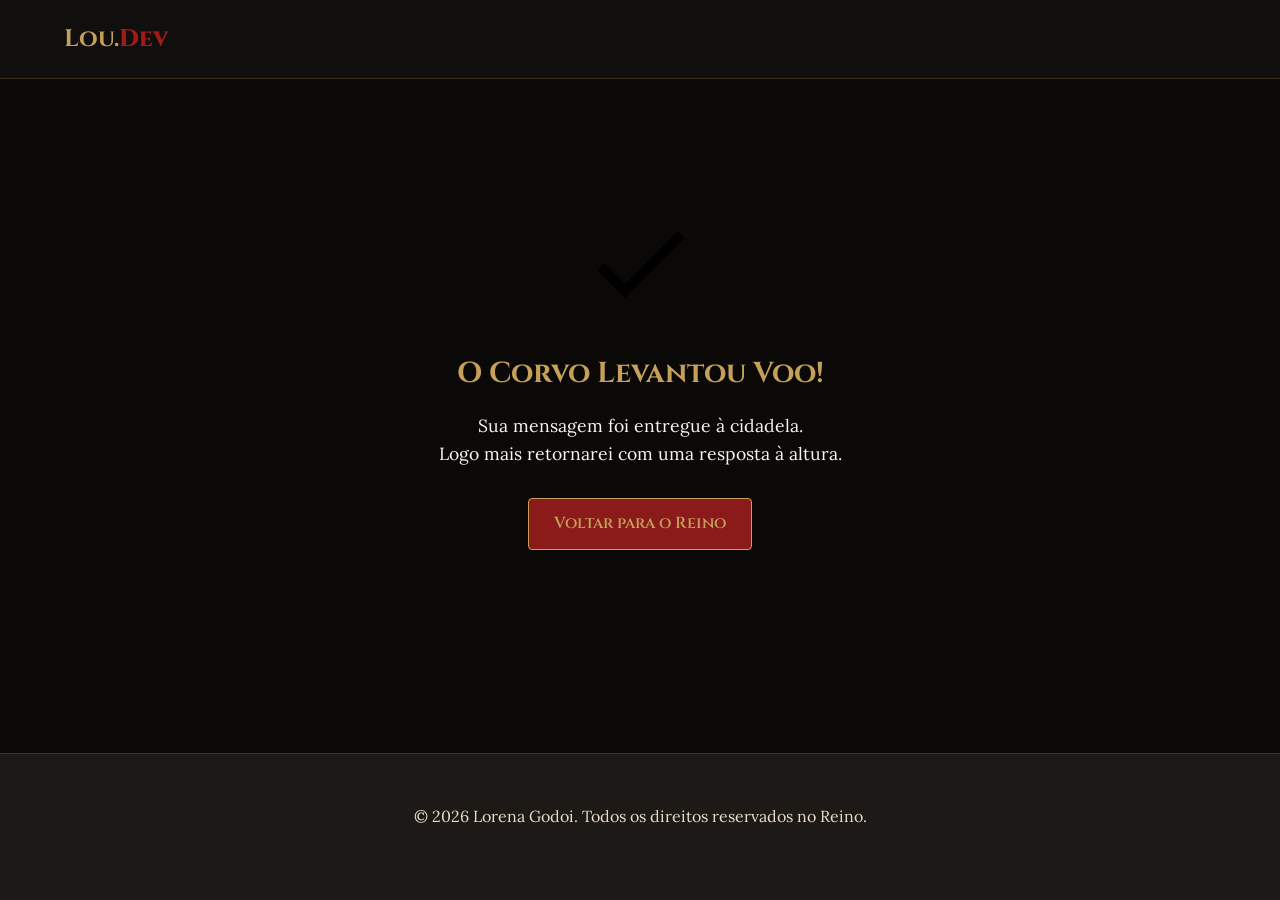
<file: success.html>
<!DOCTYPE html>
<html lang="pt-BR">
<head>
    <meta charset="UTF-8">
    <meta name="viewport" content="width=device-width, initial-scale=1.0">
    <title>Missão Cumprida | Lorena Godoi</title>
    
    <!-- Fontes do Google -->
    <link rel="preconnect" href="https://fonts.googleapis.com">
    <link rel="preconnect" href="https://fonts.gstatic.com" crossorigin>
    <link href="https://fonts.googleapis.com/css2?family=Cinzel:wght@400;600;700&family=Lora:ital,wght@0,400;0,600;1,400&family=Poppins:wght@300;400;700&display=swap" rel="stylesheet">
    
    <!-- Ícones -->
    <link rel="stylesheet" href="https://cdnjs.cloudflare.com/ajax/libs/font-awesome/6.4.0/css/all.min.css">
    
    <!-- CSS e Favicon -->
    <link rel="stylesheet" href="./assets/css/style.css" />
    <link rel="icon" type="image/svg+xml" href="./assets/img/favicon.svg">

    <style>
        /* Reset para garantir que a página ocupe a tela toda sem rolar */
        body, html {
            margin: 0;
            padding: 0;
            height: 100vh;
            width: 100vw;
            background-color: #0b0907;
            overflow: hidden; /* Remove o scroll */
            display: flex;
            flex-direction: column;
        }

        /* Faz o conteúdo principal ocupar o espaço entre header e footer e centralizar */
        main {
            flex: 1;
            display: flex;
            justify-content: center;
            align-items: center;
            padding: 20px;
        }

        .success-content {
            text-align: center;
            max-width: 500px;
            width: 100%;
        }

        .success-icon img {
            width: 120px;
            height: auto;
            filter: sepia(1) saturate(5) hue-rotate(10deg);
            margin-bottom: 20px;
        }

        h1 {
            font-family: 'Cinzel', serif;
            color: var(--gold, #e2c275);
            font-size: 1.8rem;
            margin-bottom: 15px;
        }

        h2 {
            font-family: 'Lora', serif;
            color: #f5f5f5;
            font-size: 1.1rem;
            font-weight: 300;
            line-height: 1.6;
            margin-bottom: 30px;
        }

        /* Ajuste do botão para não quebrar o layout */
        .btn-primary {
            display: inline-block;
            text-decoration: none;
            padding: 12px 25px;
            border: 1px solid var(--gold, #e2c275);
            color: var(--gold, #e2c275);
            transition: all 0.3s ease;
        }

        .btn-primary:hover {
            background: var(--gold, #e2c275);
            color: #0b0907;
        }

       footer {
        width: 100%;
        display: flex;
        justify-content: center;
        align-items: center;
    }

    #titulo {
        font-weight: 800 !important;
        display: flex;
        gap: 2px;
    }

    #titulo span {
        color: #a01a1a !important;
        font-weight: 800;
    }

        /* Mobile Adjustments */
        @media (max-width: 600px) {
            h1 { font-size: 1.5rem; }
            h2 { font-size: 1rem; }
            .success-icon img { width: 100px; }
            footer { font-size: 0.8rem; }
        }
    </style>
</head>

<body class="success-page">

    <header>
        <div class="menu-content" style="justify-content: center;">
            <a href="index.html" id="titulo" style="font-family: 'Cinzel', serif; color: var(--gold); text-decoration: none; font-size: 1.5rem;"><strong>Lou.<span>Dev</span></strong>
</a>
        </div>
    </header>

    <main>
        <section class="success-container">
            <article class="success-content">
                <figure class="success-icon">
                    <img src="./assets/img/success.svg" alt="Corvo Mensageiro" class="float-animation"> 
                </figure>

                <h1 data-pt="O Corvo Levantou Voo!" data-en="The Raven Has Taken Flight!">
                    O Corvo Levantou Voo!
                </h1>
                
                <h2 data-pt="Sua mensagem foi entregue à cidadela. <br> Logo mais retornarei com uma resposta à altura." 
                    data-en="Your message has reached the citadel. <br> I shall return with an answer soon.">
                    Sua mensagem foi entregue à cidadela. <br> Logo mais retornarei com uma resposta à altura.
                </h2>

                <a class="btn-primary" href="index.html" data-pt="Voltar para o Reino" data-en="Back to the Kingdom">
                    Voltar para o Reino
                </a>
            </article>
        </section>
    </main>

    <footer>
        <div class="footer-content" style="padding: 10px 0; text-align: center;">
            <p data-pt="&copy; 2026 Lorena Godoi. Todos os direitos reservados no Reino." 
               data-en="&copy; 2026 Lorena Godoi. All rights reserved in the Realm.">
                &copy; 2026 Lorena Godoi. Todos os direitos reservados no Reino.
            </p>
        </div>
    </footer>

    <script>
        const idiomaSalvo = localStorage.getItem('idioma_reino') || 'pt';

        if (idiomaSalvo === 'en') {
            document.title = "Mission Accomplished | Lorena Godoi";
            document.querySelectorAll('[data-en]').forEach(el => {
                el.innerHTML = el.getAttribute('data-en');
            });
        } else {
            document.title = "Missão Cumprida | Lorena Godoi";
            document.querySelectorAll('[data-pt]').forEach(el => {
                el.innerHTML = el.getAttribute('data-pt');
            });
        }
    </script>
</body>
</html>
</file>
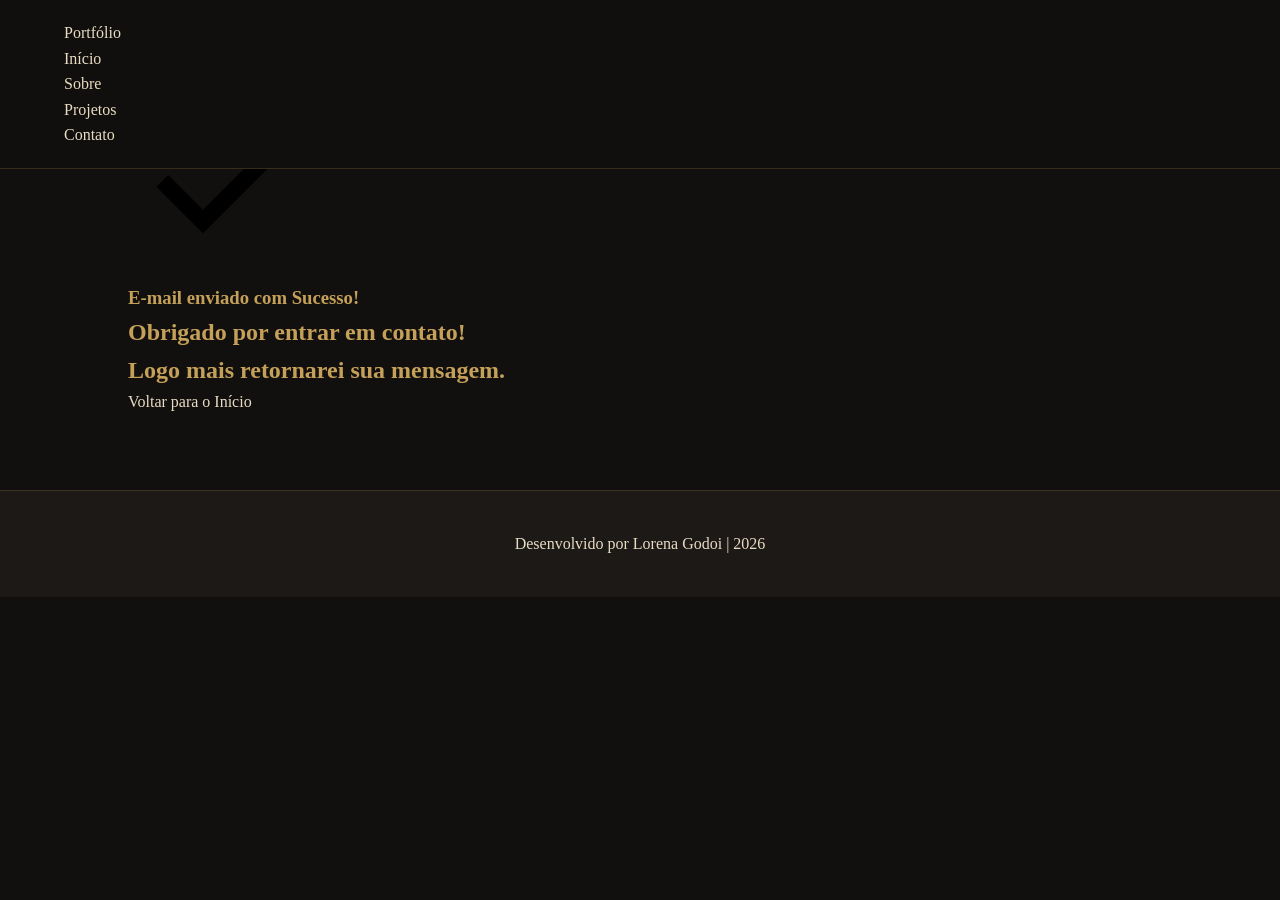
<file: sucess.html>
<!DOCTYPE html>
<html lang="pt-br">

<head>

    <!-- Fontes do Google -->
    <link rel="preconnect" href="https://fonts.googleapis.com">
    <link rel="preconnect" href="https://fonts.gstatic.com" crossorigin>

    <!-- Fonte do Google - Poppins -->
    <link href="https://fonts.googleapis.com/css2?family=Poppins&display=swap" rel="stylesheet">

    <meta charset="UTF-8">

    <meta name="viewport" content="width=device-width, initial-scale=1.0">

    <meta name="author" content="Lorena Godoi">
    <meta name="description"
        content="Portfólio da Lorena Godoi, desenvolvedora Full Stack especializada em criar experiências digitais incríveis. Conheça meus projetos e entre em contato.">
    <meta name="robots" content="index, follow">

    <link rel="icon" type="image/svg+xml" href="./assets/img/favicon.svg">

    <!-- Link para a Folha de Estilo da Página - CSS -->
    <link rel="stylesheet" href="./assets/css/style.css">

    <title>Portfólio Lorena Godoi</title>

</head>

<body>

    <!-- Cabeçalho da Página (header) -->
<header>
    <div class="menu-content">
        <a href="index.html" id="titulo">Portfólio</a>

        <nav>
            <ul class="menu-list">
                <li><a href="index.html#hero">Início</a></li>
                <li><a href="index.html#about">Sobre</a></li>
                <li><a href="index.html#projects">Projetos</a></li>
                <li><a href="index.html#contact">Contato</a></li>
            </ul>
        </nav>
    </div>
</header>

    <!-- Seção Principal da Página (main) -->
    <main>
        
    <!-- Mensagem de sucesso -->

    <section class="success-container">
        <article class="success-content">

            <figure class="success-icon">
                <img src="./assets/img/success.svg" 
                     alt="Ilustração de sucesso" 
                     class="float-animation"
                     width="200">
            </figure>

            <h1>E-mail enviado com Sucesso!</h1>
            <h2>Obrigado por entrar em contato! <br> Logo mais retornarei sua mensagem.</h2>

            <a class="botao" href="index.html">Voltar para o Início</a>

        </article>
    </section>

</main>

    <!-- Rodapé da Página (footer) -->
    <footer>
        Desenvolvido por Lorena Godoi | 2026
    </footer>

</body>

</html>
</file>
<file: assets/css/style.css>
/* Variáveis da Temática Medieval*/
:root {
    --bg-dark: #12100E;
    --bg-card: #1C1917;
    --text-main: #E8DCC4;
    --text-muted: #A89F91;
    --gold: #C5A059;
    --gold-hover: #D4AF37;
    --red-deep: #8B1A1A;
    --red-hover: #A52A2A;
    --red-icons: #7e1c1c;
    --font-heading: 'Cinzel', serif;
    --font-body: 'Lora', serif;
    --transition: all 0.3s ease;
}

* {
    margin: 0;
    padding: 0;
    box-sizing: border-box;
}

html {
    scroll-padding-top: 100px;
    scroll-behavior: smooth; 
}

body {
    background-color: var(--bg-dark);
    color: var(--text-main);
    font-family: var(--font-body);
    line-height: 1.6;
    overflow-x: hidden;
}

/* pointer do mouse */
body {
    /* O 'auto' no final é obrigatório como fallback */
    cursor: url('../img/pointer.png'), auto;
}

a, a *, button, button *, .btn, input[type="button"], input[type="submit"] {
    cursor: url('../img/pointer-hover.png'), pointer !important;
}

input[type="text"], 
input[type="email"], 
textarea {
    cursor: url('../img/pointer-types.png'), text !important;
}


/* Tipografia */
h1, h2, h3, .logo, .greeting {
    font-family: var(--font-heading);
    color: var(--gold);
}

a {
    text-decoration: none;
    color: var(--text-main);
    transition: var(--transition);
}

ul {
    list-style: none;
}

/* Botões */
.btn-primary, .btn-secondary {
    display: inline-block;
    padding: 12px 24px;
    font-family: var(--font-heading);
    font-weight: 600;
    border-radius: 4px;
    cursor: pointer;
    transition: var(--transition);
    text-align: center;
    border: 1px solid transparent;
}

.btn-primary {
    background-color: var(--red-deep);
    color: var(--text-main);
    border-color: var(--gold);
}

.btn-primary:hover {
    background-color: var(--red-hover);
    box-shadow: 0 0 15px rgba(197, 160, 89, 0.4);
}

.btn-secondary {
    background-color: transparent;
    color: var(--gold);
    border: 1px solid var(--gold);
}

.btn-secondary:hover {
    background-color: rgba(197, 160, 89, 0.1);
}

.w-100 { width: 100%; }

/* Header & Navbar */
header {
    position: fixed;
    top: 0;
    width: 100%;
    padding: 20px 5%;
    display: flex;
    justify-content: space-between;
    align-items: center;
    background-color: rgba(18, 16, 14, 0.95);
    backdrop-filter: blur(10px);
    z-index: 1000;
    border-bottom: 1px solid rgba(197, 160, 89, 0.2);
}

.header-right {
    display: flex;
    align-items: center;
    gap: 75px; /* Controla a distância exata entre o ENG e o Contrate-me */
}

.logo {
    font-size: 1.5rem;
    font-weight: 700;
}

.logo span {
    color: var(--red-deep);
}

.nav-links {
    display: flex;
    gap: 2rem;
}

.nav-links a {
    font-size: 0.9rem;
    text-transform: uppercase;
    letter-spacing: 1px;
}

.nav-links a:hover {
    color: var(--gold);
}

.menu-toggle {
    display: none;
    font-size: 1.5rem;
    cursor: pointer;
    color: var(--gold);
}

/* Seções Gerais */
section {
    padding: 75px 10%; 
}

.section-title {
    text-align: center;
    margin-bottom: 3rem;
}

.section-title h2 {
    font-size: 2.5rem;
    margin-bottom: 10px;
    text-transform: uppercase;
    letter-spacing: 2px;
}

.section-title p {
    color: var(--text-muted);
}

/* Hero Section */
.hero {
    display: flex;
    align-items: center;
    justify-content: space-between;
    min-height: 100vh;
    padding-top: 90px;
}

.hero-content {
    flex: 1;
    max-width: 600px;
}

.greeting {
    font-size: 1.2rem;
    color: var(--red-deep);
    letter-spacing: 2px;
    text-shadow: 0 0 10px rgba(219, 43, 43, 0.219);
}

.hero h1 {
    font-size: 4rem;
    margin: 10px 0;
    line-height: 1.1;
    text-shadow: 0 0 10px rgba(238, 155, 0, 0.062);
}

.hero h2 {
    font-size: 1.5rem;
    color: var(--text-muted);
    margin-bottom: 20px;
    text-shadow: 0 0 10px rgba(255, 235, 235, 0.089);
}

.hero-buttons {
    display: flex;
    gap: 15px;
    margin-top: 30px;
}

.hero-image {
    flex: 1;
    display: flex;
    justify-content: center;
    position: relative;
}

.img-wrapper {
    position: relative;
    border: 2px solid var(--gold);
    padding: 10px;
    border-radius: 8px;
    background-color: var(--bg-card);
}

.img-wrapper img {
    width: 100%;
    max-width: 350px;
    border-radius: 4px;
}

.badge {
    position: absolute;
    bottom: -20px;
    right: -20px;
    background: var(--red-deep);
    border: 1px solid var(--gold);
    padding: 10px 20px;
    border-radius: 4px;
    font-family: var(--font-heading);
    font-weight: bold;
}

.divider-container {
    display: flex;
    align-items: center;
    justify-content: center;
    padding: 40px 0;
    gap: 20px;
    background: transparent;
}

.mystic-line {
    height: 1px;
    width: 150px;
    /* Faz a linha sumir gradualmente nas pontas */
    background: linear-gradient(to right, transparent, var(--gold), transparent);
}

.divider-container i {
    color: var(--gold);
    font-size: 1.2rem;
    filter: drop-shadow(0 0 5px rgba(197, 160, 89, 0.5));
}

/* Keyframes de Animação */
@keyframes float {
    0% { transform: translateY(0px); }
    50% { transform: translateY(-15px); }
    100% { transform: translateY(0px); }
}

.floating {
    animation: float 4s ease-in-out infinite;
}

/* Marquee (Banner Infinito) */
.scrolling-banner {
    background-color: var(--red-deep);
    border-top: 1px solid var(--gold);
    border-bottom: 1px solid var(--gold);
    padding: 15px 0;
    overflow: hidden;
    width: 100%;
    white-space: nowrap;
}

.marquee {
    display: inline-flex;
    animation: scroll 20s linear infinite;
    font-family: var(--font-heading);
    font-size: 1.1rem;
    color: var(--text-main);
}

.marquee span {
    padding-right: 20px;
}

@keyframes scroll {
    0% { transform: translateX(0); }
    100% { transform: translateX(-50%); }
}

/* Sobre Mim */
.about-grid {
    display: grid;
    grid-template-columns: repeat(2, 1fr);
    gap: 20px;
    margin-top: 30px;
}

.info-item {
    background: var(--bg-card);
    padding: 15px;
    border: 1px solid rgba(197, 160, 89, 0.2);
    border-radius: 4px;
    display: flex;
    align-items: center;
    gap: 10px;
    color: var(--gold);
}

/* Tecnologias */
.tech-grid {
    display: grid;
    grid-template-columns: repeat(auto-fit, minmax(200px, 1fr));
    gap: 20px;
}

.tech-card {
    background: var(--bg-card);
    padding: 30px 20px;
    border: 1px solid rgba(197, 160, 89, 0.3);
    border-radius: 4px;
    text-align: center;
    transition: var(--transition);
}

.tech-card:hover {
    transform: translateY(-5px);
    border-color: var(--gold);
    box-shadow: 0 5px 15px rgba(139, 26, 26, 0.3);
}

.tech-card i {
    font-size: 3rem;
    color: var(--red-icons);
    margin-bottom: 15px;
    display: block;
    line-height: 1;
}

.progress-bar {
    width: 100%;
    height: 6px;
    background: #000;
    border-radius: 3px;
    margin-top: 15px;
    overflow: hidden;
}

.progress {
    height: 100%;
    background: var(--red-deep);
}

/* Projetos */
.filter-buttons {
    display: flex;
    justify-content: center;
    gap: 15px;
    margin-bottom: 40px;
    flex-wrap: wrap;
    max-width: 100%;
    overflow: hidden;
}

.filter-btn {
    background: transparent;
    border: 1px solid var(--gold);
    color: var(--text-main);
    padding: 8px 20px;
    cursor: pointer;
    font-family: var(--font-heading);
    transition: var(--transition);
}

.filter-btn.active, .filter-btn:hover {
    background: var(--gold);
    color: var(--bg-dark);
}

.project-grid {
    display: grid;
    grid-template-columns: repeat(auto-fit, minmax(300px, 1fr));
    gap: 30px;
}

.project-card {
    background: var(--bg-card);
    border: 1px solid rgba(197, 160, 89, 0.2);
    border-radius: 4px;
    overflow: hidden;
    transition: var(--transition);
}

.project-card:hover {
    border-color: var(--gold);
}

.project-card img {
    width: 100%;
    height: 200px;
    object-fit: cover;
    border-bottom: 1px solid rgba(197, 160, 89, 0.2);
}

.project-info {
    padding: 20px;
}

.project-info h3 {
    margin-bottom: 10px;
}

.tags {
    display: flex;
    gap: 10px;
    margin: 15px 0;
}

.tags span {
    font-size: 0.8rem;
    background: rgba(139, 26, 26, 0.2);
    color: var(--gold);
    padding: 4px 10px;
    border-radius: 2px;
    border: 1px solid rgba(139, 26, 26, 0.5);
}

/* Contato */
.contact-form {
    max-width: 600px;
    margin: 0 auto;
    background: var(--bg-card);
    padding: 40px;
    border: 1px solid var(--gold);
    border-radius: 4px;
}

.input-group {
    margin-bottom: 20px;
}

.input-group label {
    display: block;
    margin-bottom: 8px;
    color: var(--gold);
    font-family: var(--font-heading);
}

.input-group input, .input-group textarea {
    width: 100%;
    padding: 12px;
    background: var(--bg-dark);
    border: 1px solid rgba(197, 160, 89, 0.3);
    color: var(--text-main);
    font-family: var(--font-body);
    border-radius: 2px;
}

.input-group input:focus, .input-group textarea:focus {
    outline: none;
    border-color: var(--gold);
}

.success-msg {
    margin-top: 20px;
    color: #4CAF50;
    text-align: center;
    font-weight: bold;
}

.hidden {
    display: none;
}

/* Footer */
footer {
    text-align: center;
    padding: 40px 10%;
    border-top: 1px solid rgba(197, 160, 89, 0.2);
    background: var(--bg-card);
}

.footer-content {
    display: flex;
    justify-content: space-between;
    align-items: center;
    margin-bottom: 20px;
}

.social-links {
    display: flex;
    gap: 15px;
}

.social-links a {
    font-size: 1.5rem;
    color: var(--gold);
}

.social-links a:hover {
    color: var(--red-hover);
    transform: scale(1.1);
}

* {
    box-sizing: border-box; /* Faz com que padding não aumente o tamanho dos elementos */
    margin: 0;
    padding: 0;
}

html, body {
    overflow-x: hidden; /* Proíbe o scroll para o lado */
    width: 100%;
}


/* Responsividade */
@media (max-width: 768px) {
    /* Impede o corpo de vazar */
    body {
        position: relative;
    }

    .menu-toggle { display: block; }
    
    .header-right {
        margin-right: 15px;
    }
    
    .nav-links {
        position: fixed;
        top: 0;
        right: -100%;
        flex-direction: column;
        background: var(--bg-card);
        width: 80%; /* Ocupa 80% da tela em vez de um valor fixo */
        height: 100vh;
        padding: 80px 20px;
        transition: right 0.3s ease;
        border-left: 1px solid var(--gold);
        z-index: 1000;
    }

    .nav-links.active { right: 0; }
    
    header .btn-primary { display: none; }

    /* HERO */
    .hero {
        flex-direction: column-reverse;
        text-align: center;
        padding: 20px 20px 50px; /* Padding controlado */
        min-height: auto; /* Deixa o conteúdo definir a altura no mobile */
    }

    .hero-content {
        width: 100%;
    }

    .hero h1 { 
        font-size: 2.1rem;
        line-height: 1.2;
        margin: 15px 0;
    }

    .hero h2 {
        font-size: 1.2rem;
    }

    /* Garante que a imagem não exploda */
    .hero-image img {
        max-width: 200px; 

    }

    .hero-buttons { 
        flex-direction: column; /* Botões um embaixo do outro no celular */
        gap: 15px;
        align-items: center;
    }
    
    .about-grid { grid-template-columns: 1fr; }
    
    .footer-content {
        flex-direction: column;
        gap: 20px;
        text-align: center;
    }
}
.btn-lang {
    background: transparent;
    border: 1px solid var(--gold);
    color: var(--gold);
    font-family: var(--font-heading);
    padding: 5px 10px;
    cursor: pointer;
    font-size: 0.8rem;
    transition: var(--transition);
}

.btn-lang:hover {
    background: var(--gold);
    color: var(--bg-dark);
}

/* animação suave na troca de texto */
[data-pt] {
    transition: opacity 0.3s ease;
}

/* Estilo das mensagens de erro */
.erro-msg {
    color: #ff4d4d;
    font-size: 0.85rem;
    margin-top: 5px;
    display: block;
    font-weight: bold;
}

/* Quando o input estiver inválido */
input.invalid, textarea.invalid {
    border: 2px solid #bb1515 !important;
    background-color: rgba(255, 77, 77, 0.05);
}

.success-msg {
    margin-top: 15px;
    color: #2ecc71;
    text-align: center;
    font-weight: bold;
}

.hidden {
    display: none;
}
</file>
